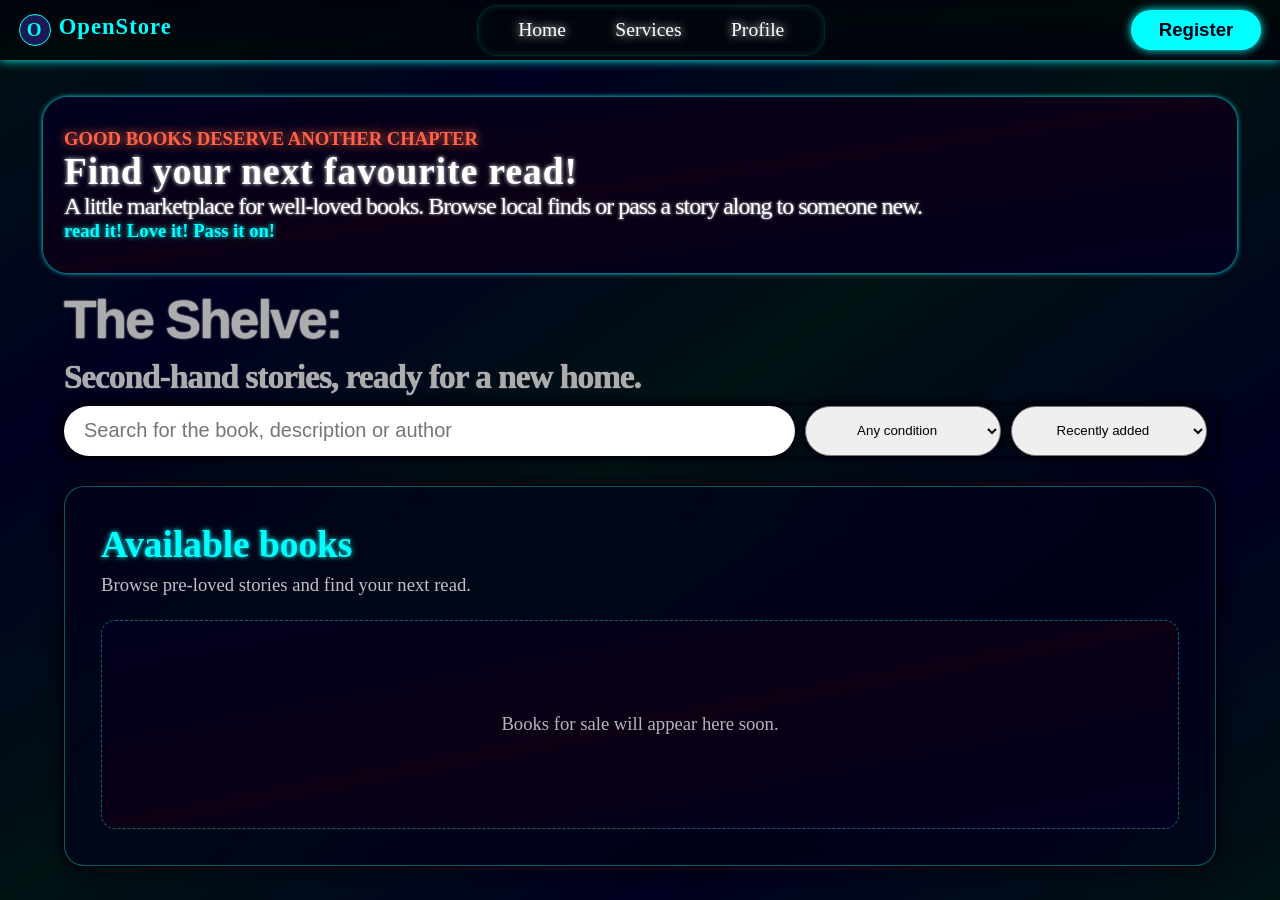
<file: index.html>
<!DOCTYPE html>
<html lang="en">
<head>
    <meta charset="UTF-8">
    <meta name="viewport" content="width=device-width, initial-scale=1.0">
    <title>OpenStore</title>
    <link rel="stylesheet" href="styles/home.css">
</head>
<body>



    <nav>
        <div class="logo"><span class="icon">O</span>OpenStore</div>
        <ul class="nav-links">
            <li><a href="#">Home</a></li>
            <li><a href="#">Services</a></li>
            <li><a href="#">Profile</a></li>
        </ul>
        <div id="reg">
            <button onclick="regPage()" id="reg-btn" class="reg-btn">Register</button>
        </div>
    </nav>



    <header>
        <div class="head">
            <h4> GOOD BOOKS DESERVE ANOTHER CHAPTER </h4>
            <h1> Find your next favourite read! </h1>
            <p> A little marketplace for well-loved books. Browse local finds or pass a story along to someone new. </p>
            <h6> read it! Love it! Pass it on! </h6>
        </div>
    </header>



    <main>
        <div class="main">
            <h1> The Shelve: </h1>
            <h3> Second-hand stories, ready for a new home. </h3>
            <div class="row">
            <input class="search" type="text" placeholder="Search for the book, description or author">
            <select class="condition">
                <option> Any condition </option>
                <option> New </option>
                <option> Good </option>
                <option> decent </option>
                <option> Bad </option>
            </select>
            <select class="books">
                <option> Recently added </option>
                <option> From A to Z </option>
                <option> High ranked </option>
                <option> Low ranked </option>
                <option> High priced </option>
                <option> Free </option>
            </select>
            </div>
        </div>
        <div class="library" id="library" aria-labelledby="library-title">
            <div class="library-heading">
                <h2 id="library-title">Available books</h2>
                <p>Browse pre-loved stories and find your next read.</p>
            </div>
            <div class="book-carousel-controls" role="group" aria-label="Book navigation">
                <button class="book-scroll-btn" type="button" data-scroll="-1" aria-label="Scroll books left">‹</button>
                <button class="book-scroll-btn" type="button" data-scroll="1" aria-label="Scroll books right">›</button>
            </div>
            <div class="book-grid" id="book-grid" tabindex="0" aria-label="Books for sale">
                <p class="library-empty">Books for sale will appear here soon.</p>
            </div>
        </div>
    </main>
    


    <footer>

    </footer>



    <script src="scripts/home.js"></script>
</body>
</html>
</file>
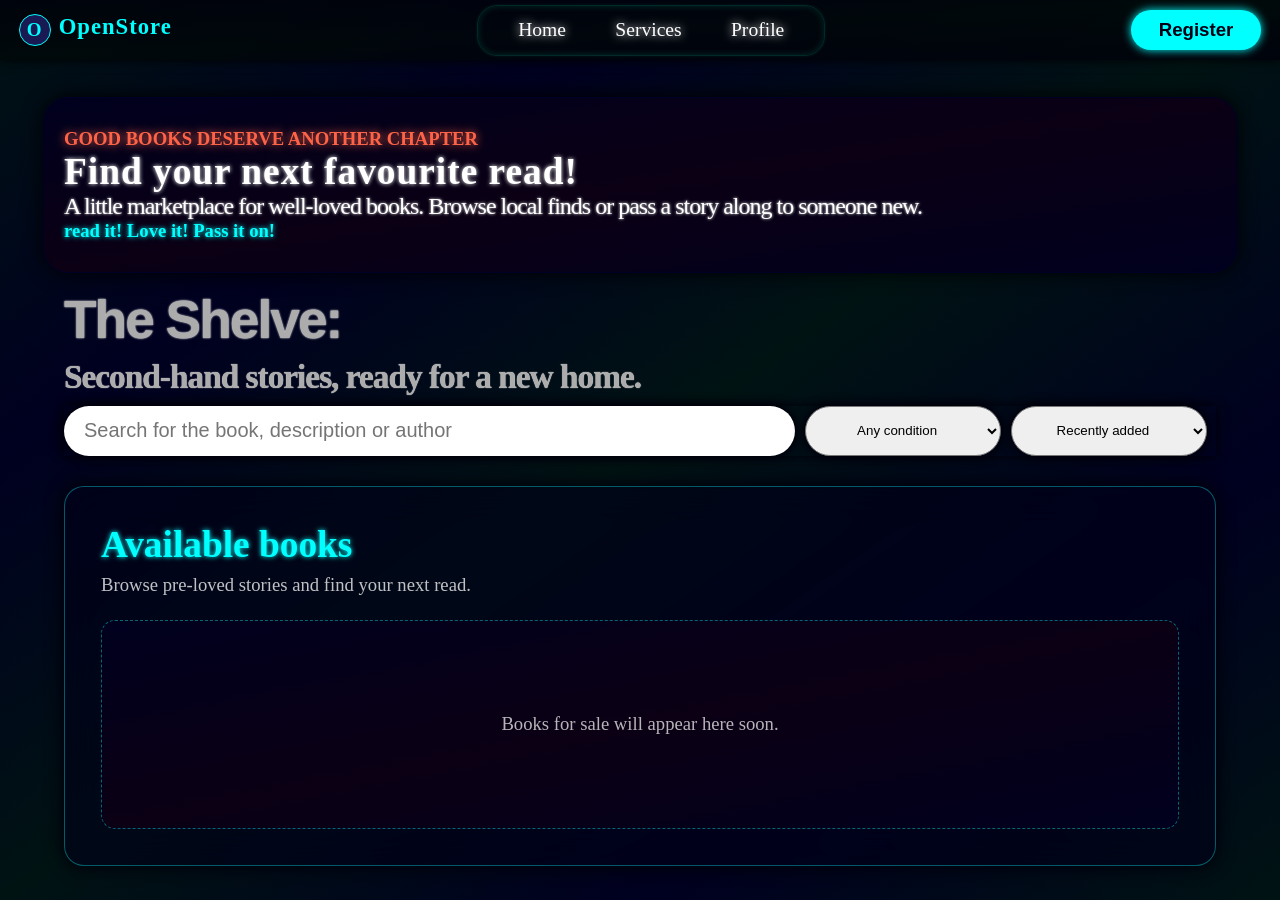
<file: OpenStore/frontend/index.html>
<!DOCTYPE html>
<html lang="en">
<head>
    <meta charset="UTF-8">
    <meta name="viewport" content="width=device-width, initial-scale=1.0">
    <title>OpenStore</title>
    <link rel="stylesheet" href="styles/home.css">
</head>
<body>



    <nav>
        <div class="logo"><span class="icon">O</span>OpenStore</div>
        <ul class="nav-links">
            <li><a href="#">Home</a></li>
            <li><a href="#">Services</a></li>
            <li><a href="#">Profile</a></li>
        </ul>
        <div id="reg">
            <button onclick="regPage()" id="reg-btn" class="reg-btn">Register</button>
        </div>
    </nav>



    <header>
        <div class="head">
            <h4> GOOD BOOKS DESERVE ANOTHER CHAPTER </h4>
            <h1> Find your next favourite read! </h1>
            <p> A little marketplace for well-loved books. Browse local finds or pass a story along to someone new. </p>
            <h6> read it! Love it! Pass it on! </h6>
        </div>
    </header>



    <main>
        <div class="main">
            <h1> The Shelve: </h1>
            <h3> Second-hand stories, ready for a new home. </h3>
            <div class="row">
            <input class="search" type="text" placeholder="Search for the book, description or author">
            <select class="condition">
                <option> Any condition </option>
                <option> New </option>
                <option> Good </option>
                <option> decent </option>
                <option> Bad </option>
            </select>
            <select class="books">
                <option> Recently added </option>
                <option> From A to Z </option>
                <option> High ranked </option>
                <option> Low ranked </option>
                <option> High priced </option>
                <option> Free </option>
            </select>
            </div>
        </div>
        <div class="library" id="library" aria-labelledby="library-title">
            <div class="library-heading">
                <h2 id="library-title">Available books</h2>
                <p>Browse pre-loved stories and find your next read.</p>
            </div>
            <div class="book-grid" id="book-grid">
                <p class="library-empty">Books for sale will appear here soon.</p>
            </div>
        </div>
    </main>
    


    <footer>

    </footer>



    <script src="scripts/home.js"></script>
</body>
</html>
</file>
<file: styles/home.css>
/* This is SETUP styling */
*{
    margin: 0;
    padding: 0;
}
:root{
    --txt-clr: white;
    --border: #00000b;
    --nav-bg: linear-gradient(to bottom right, #00000ac7, #000808c7, #00000ac7);
    --bg-clr: linear-gradient(to bottom right, #001313, #000020, #001313, #000020, #001313);
}
html{
    font-size: 14pt;
    font-family: tahoma;
    overflow-x: hidden;
}
body{
    min-height: 100vh;
    background: var(--bg-clr);
}
/* -------------- end -------------- */

/* This is NAVBARstyling */
nav{
    background: var(--nav-bg);
    height: 60px;
    backdrop-filter: blur(100px);
    margin-bottom: 2rem;
    padding: 0 1rem;
    box-shadow: 0 0 10px aqua;

    display: flex;
    align-items: center;
    justify-content: space-between;
}
.icon{
    display: flex;
    justify-content: center;
    align-items: center;
    margin-right: 8px;
    border-radius: 50%;
    width: 20px;
    height: 20px;
    color: aqua;
    font: 600 19px aqua;
    padding: 5px;
    background-color: #191953;
    border: 1px solid;
}
.logo{
    display: flex;
    color: aqua;
    font-size: 17pt;
    font-weight: 600;
    letter-spacing: 1px;
}
.nav-links{
    box-shadow: 
    inset 0 0 5px 2px #001c1c,
    0 0 3px #001c1c;
    text-shadow: 0 0 10px white;
    padding: 2px 20px;
    border: 1px solid #002929;
    border-radius: 20px;
    height: 75%;
    list-style: none;
    display: flex;
    align-items: center;
    gap: 0.5rem;
}
.nav-links li a{
    padding: 0 20px;
    display: flex;
    align-items: center;
    height: 45px;
    font-size: 1.05rem;
    font-weight: 500;
    text-decoration: none;
    color: var(--txt-clr);
    transition: 0.25s;
}
.nav-links li a:hover{
    color: aqua;
    border-radius: 15px;
    background-color: #00ffff14;
    text-shadow: 0 0 30px aqua;
    border-bottom: aqua;
}
#reg{
    display: flex;
}
.reg-btn{
    background-color: aqua;
    border: none;
    padding: 0.5rem 1.5rem;
    border-radius: 30px;
    font-weight: 600;
    font-size: 1rem;
    color: rgb(0, 0, 20);
    box-shadow: 0 0 10px aqua;
    cursor: pointer;
    transition: 0.25s;
}
.reg-btn:hover{
    box-shadow: 0 0 20px aqua;
    background-color: rgb(0, 174, 174);
}
/* -------------- end -------------- */

/* This is HEADER styling */
.head{
    width: clamp(1rem, 90%, 95%);
    border-radius: 25px;
    border: 1px solid #000027;
    padding: 30px 20px;
    margin: 10px auto;
    box-shadow: 0 0 5px aqua;
    background: linear-gradient(to bottom right, #00001e, #0b0014, #00001e);

    display: flex;
    flex-direction: column;
    justify-content: center;
    align-items: flex-start;
}
.head h4{
    color: tomato;
    text-shadow: 0 0 10px tomato;
    font-weight: 650;
    font-family: verdana, tahoma;
}
.head h1{
    color: white;
    text-shadow: 0 0 4px white;
    letter-spacing: 1px;
    font-family: verdana, tahoma;
}
.head p{
    color: white;
    font-family: verdana, tahoma;
    text-shadow: 0 0 3px white;
    font-size: 18pt;
    letter-spacing: -1px;
}
.head h6{
    color: aqua;
    text-shadow: 0 0 5px aqua;
    font-size: 14pt;
    text-align: end;
}
/* -------------- end -------------- */

/* This is Main styling */
.main{
    margin: 10px auto;
    width: clamp(1rem, 90%, 95%);
    font-size: 3vw;
    color: rgb(172, 172, 172);

    display: flex;
    flex-direction: column;
    justify-content: baseline;
    align-items: flex-start;
}
.main h1{
    font-size: 40pt;
    text-shadow: 0 0 2px white;
    font-family: helvetica;
    font-weight: 900;
    line-height: 4rem;
    letter-spacing: -2px;
}
.main h3{
    text-shadow: 0 0 1px white;
    letter-spacing: -1px;
    font-weight: 600;
    font-size: 25pt;
}
.search{
    padding: 20px;
    outline: none;
    border: none;
    border-radius: 25px;
    height: 10px;
    width: max(10%, 60%);
    box-shadow: 0 0 10px 3px var(--border);
    font-size: 15pt;
}
.row{
    display: flex;
    align-items: center;
    flex-direction: row;
    gap: 10px;
    margin-top: 10px;
    width: 100%;
    box-shadow: 0 0 10px 1px var(--border);
}
.condition, .books{
    width: max(1%, 17%);
    box-shadow: 0 0 10px 3px var(--border);
    height: 50px;
    padding: 0 1px;
    border-radius: 25px;
    text-align: center;
}
/* -------------- end -------------- */

/* This is Library place */
.library{
    width: min(90%, 1200px);
    min-height: 380px;
    margin: 30px auto 50px;
    padding: clamp(20px, 4vw, 36px);
    box-sizing: border-box;
    display: flex;
    flex-direction: column;
    gap: 24px;
    color: var(--text-color);
    border: 1px solid rgba(0, 255, 255, 0.35);
    border-radius: 20px;
    background: rgba(0, 0, 25, 0.58);
    backdrop-filter: blur(18px);
    box-shadow: 0 0 16px 3px var(--border);
}
.library-heading h2{
    color: aqua;
    font-size: clamp(1.4rem, 3vw, 2rem);
    text-shadow: 0 0 5px aqua;
}
.library-heading p{
    margin-top: 8px;
    color: rgba(240, 240, 240, 0.8);
    font-size: 1rem;
}
.book-carousel-controls{
    display: none;
}
.book-grid{
    flex: 1;
    display: grid;
    grid-template-columns: repeat(auto-fit, minmax(min(100%, 190px), 1fr));
    gap: 18px;
}
.library-empty{
    grid-column: 1 / -1;
    min-height: 190px;
    padding: 24px;
    box-sizing: border-box;
    display: grid;
    place-items: center;
    text-align: center;
    color: rgba(240, 240, 240, 0.75);
    border: 1px dashed rgba(0, 255, 255, 0.4);
    border-radius: 14px;
    background: linear-gradient(to bottom right, #00001e, #0b0014, #00001e);
    font-size: 1rem;
}

@media(max-width: 480px){
    nav{
        box-sizing: border-box;
        height: auto;
        min-height: 60px;
        flex-wrap: wrap;
        gap: 12px;
        padding: 12px;
    }
    .nav-links{
        order: 1;
        flex: 1 0 100%;
        justify-content: space-around;
        box-sizing: border-box;
        padding: 2px 8px;
    }
    .nav-links li a{
        padding: 0 8px;
        font-size: 0.9rem;
    }
    .reg-btn{
        padding: 0.45rem 0.9rem;
        font-size: 0.9rem;
    }
    .head{
        box-sizing: border-box;
        padding: 24px 16px;
    }
    .head h1{
        font-size: clamp(1.6rem, 8vw, 2rem);
    }
    .head p{
        font-size: 1rem;
        letter-spacing: 0;
        line-height: 1.5;
    }
    .head h6{
        align-self: flex-end;
        font-size: 0.9rem;
    }
    .main{
        box-sizing: border-box;
    }
    .main h1{
        font-size: clamp(2rem, 10vw, 2.5rem);
        line-height: 1.15;
    }
    .main h3{
        font-size: clamp(1.1rem, 5.5vw, 1.5rem);
        line-height: 1.3;
    }
    .row{
        display: grid;
        grid-template-columns: repeat(2, minmax(0, 1fr));
        align-items: stretch;
        box-sizing: border-box;
        padding: 12px;
    }
    .search,
    .condition,
    .books{
        box-sizing: border-box;
        width: 100%;
        min-width: 0;
    }
    .search{
        grid-column: 1 / -1;
        height: auto;
        min-height: 48px;
        padding: 12px 16px;
        font-size: 1rem;
    }
    .condition,
    .books{
        min-height: 48px;
    }
    .library{
        width: calc(100% - 16px);
        min-height: 70vh;
        margin: 24px auto 36px;
        padding: 28px 16px;
    }
    .book-carousel-controls{
        display: flex;
        justify-content: space-between;
    }
    .book-scroll-btn{
        width: 42px;
        height: 42px;
        border: 1px solid rgba(0, 255, 255, 0.5);
        border-radius: 50%;
        background: #001313;
        color: aqua;
        font-size: 1.8rem;
        line-height: 1;
        cursor: pointer;
    }
    .book-scroll-btn:disabled{
        opacity: 0.35;
        cursor: default;
    }
    .library-empty{
        grid-column: 1 / span 2;
        grid-row: 1 / span 2;
        min-height: clamp(280px, 45vh, 360px);
        padding: 24px 16px;
    }
    .book-grid{
        display: grid;
        grid-auto-flow: column;
        grid-template-rows: repeat(2, minmax(140px, 1fr));
        grid-auto-columns: calc((100% - 12px) / 2);
        gap: 12px;
        overflow-x: auto;
        overscroll-behavior-x: contain;
        scroll-snap-type: x mandatory;
        scrollbar-width: thin;
    }
    .book-grid > :not(.library-empty){
        scroll-snap-align: start;
    }
}
</file>
<file: OpenStore/frontend/styles/home.css>
/* This is SETUP styling */
*{
    margin: 0;
    padding: 0;
}
:root{
    --txt-clr: white;
    --border: #00000b;
    --nav-bg: linear-gradient(to bottom right, #00000ac7, #000808c7, #00000ac7);
    --bg-clr: linear-gradient(to bottom right, #001313, #000020, #001313, #000020, #001313);
}
html{
    font-size: 14pt;
    font-family: tahoma;
    overflow-x: hidden;
}
body{
    min-height: 100vh;
    background: var(--bg-clr);
}
/* -------------- end -------------- */

/* This is NAVBARstyling */
nav{
    background: var(--nav-bg);
    height: 60px;
    backdrop-filter: blur(100px);
    margin-bottom: 2rem;
    padding: 0 1rem;
    box-shadow: 0 0 10px black;

    display: flex;
    align-items: center;
    justify-content: space-between;
}
.icon{
    display: flex;
    justify-content: center;
    align-items: center;
    margin-right: 8px;
    border-radius: 50%;
    width: 20px;
    height: 20px;
    color: aqua;
    font: 600 19px aqua;
    padding: 5px;
    background-color: #191953;
    border: 1px solid;
}
.logo{
    display: flex;
    color: aqua;
    font-size: 17pt;
    font-weight: 600;
    letter-spacing: 1px;
}
.nav-links{
    box-shadow: 
    inset 0 0 5px 2px #001c1c,
    0 0 3px #001c1c;
    text-shadow: 0 0 10px white;
    padding: 2px 20px;
    border: 1px solid #002929;
    border-radius: 20px;
    height: 75%;
    list-style: none;
    display: flex;
    align-items: center;
    gap: 0.5rem;
}
.nav-links li a{
    padding: 0 20px;
    display: flex;
    align-items: center;
    height: 45px;
    font-size: 1.05rem;
    font-weight: 500;
    text-decoration: none;
    color: var(--txt-clr);
    transition: 0.25s;
}
.nav-links li a:hover{
    color: aqua;
    border-radius: 15px;
    background-color: #00ffff14;
    text-shadow: 0 0 30px aqua;
    border-bottom: aqua;
}
#reg{
    display: flex;
}
.reg-btn{
    background-color: aqua;
    border: none;
    padding: 0.5rem 1.5rem;
    border-radius: 30px;
    font-weight: 600;
    font-size: 1rem;
    color: rgb(0, 0, 20);
    box-shadow: 0 0 10px aqua;
    cursor: pointer;
    transition: 0.25s;
}
.reg-btn:hover{
    box-shadow: 0 0 20px aqua;
    background-color: rgb(0, 174, 174);
}
/* -------------- end -------------- */

/* This is HEADER styling */
.head{
    width: clamp(1rem, 90%, 95%);
    border-radius: 25px;
    border: 1px solid #000027;
    padding: 30px 20px;
    margin: 10px auto;
    box-shadow: 0 0 20px black;
    background: linear-gradient(to bottom right, #00001e, #0b0014, #00001e);

    display: flex;
    flex-direction: column;
    justify-content: center;
    align-items: flex-start;
}
.head h4{
    color: tomato;
    text-shadow: 0 0 10px tomato;
    font-weight: 650;
    font-family: verdana, tahoma;
}
.head h1{
    color: white;
    text-shadow: 0 0 4px white;
    letter-spacing: 1px;
    font-family: verdana, tahoma;
}
.head p{
    color: white;
    font-family: verdana, tahoma;
    text-shadow: 0 0 3px white;
    font-size: 18pt;
    letter-spacing: -1px;
}
.head h6{
    color: aqua;
    text-shadow: 0 0 5px aqua;
    font-size: 14pt;
    text-align: end;
}
/* -------------- end -------------- */

/* This is Main styling */
.main{
    margin: 10px auto;
    width: clamp(1rem, 90%, 95%);
    font-size: 3vw;
    color: rgb(172, 172, 172);

    display: flex;
    flex-direction: column;
    justify-content: baseline;
    align-items: flex-start;
}
.main h1{
    font-size: 40pt;
    text-shadow: 0 0 2px white;
    font-family: helvetica;
    font-weight: 900;
    line-height: 4rem;
    letter-spacing: -2px;
}
.main h3{
    text-shadow: 0 0 1px white;
    letter-spacing: -1px;
    font-weight: 600;
    font-size: 25pt;
}
.search{
    padding: 20px;
    outline: none;
    border: none;
    border-radius: 25px;
    height: 10px;
    width: max(10%, 60%);
    box-shadow: 0 0 10px 3px var(--border);
    font-size: 15pt;
}
.row{
    display: flex;
    align-items: center;
    flex-direction: row;
    gap: 10px;
    margin-top: 10px;
    width: 100%;
    box-shadow: 0 0 10px 1px var(--border);
}
.condition, .books{
    width: max(1%, 17%);
    box-shadow: 0 0 10px 3px var(--border);
    height: 50px;
    padding: 0 1px;
    border-radius: 25px;
    text-align: center;
}
/* -------------- end -------------- */

/* This is Library place */
.library{
    width: min(90%, 1200px);
    min-height: 380px;
    margin: 30px auto 50px;
    padding: clamp(20px, 4vw, 36px);
    box-sizing: border-box;
    display: flex;
    flex-direction: column;
    gap: 24px;
    color: var(--text-color);
    border: 1px solid rgba(0, 255, 255, 0.35);
    border-radius: 20px;
    background: rgba(0, 0, 25, 0.58);
    backdrop-filter: blur(18px);
    box-shadow: 0 0 16px 3px var(--border);
}
.library-heading h2{
    color: aqua;
    font-size: clamp(1.4rem, 3vw, 2rem);
    text-shadow: 0 0 5px aqua;
}
.library-heading p{
    margin-top: 8px;
    color: rgba(240, 240, 240, 0.8);
    font-size: 1rem;
}
.book-grid{
    flex: 1;
    display: grid;
    grid-template-columns: repeat(auto-fit, minmax(min(100%, 190px), 1fr));
    gap: 18px;
}
.library-empty{
    grid-column: 1 / -1;
    min-height: 190px;
    padding: 24px;
    box-sizing: border-box;
    display: grid;
    place-items: center;
    text-align: center;
    color: rgba(240, 240, 240, 0.75);
    border: 1px dashed rgba(0, 255, 255, 0.4);
    border-radius: 14px;
    background: linear-gradient(to bottom right, #00001e, #0b0014, #00001e);
    font-size: 1rem;
}
</file>
